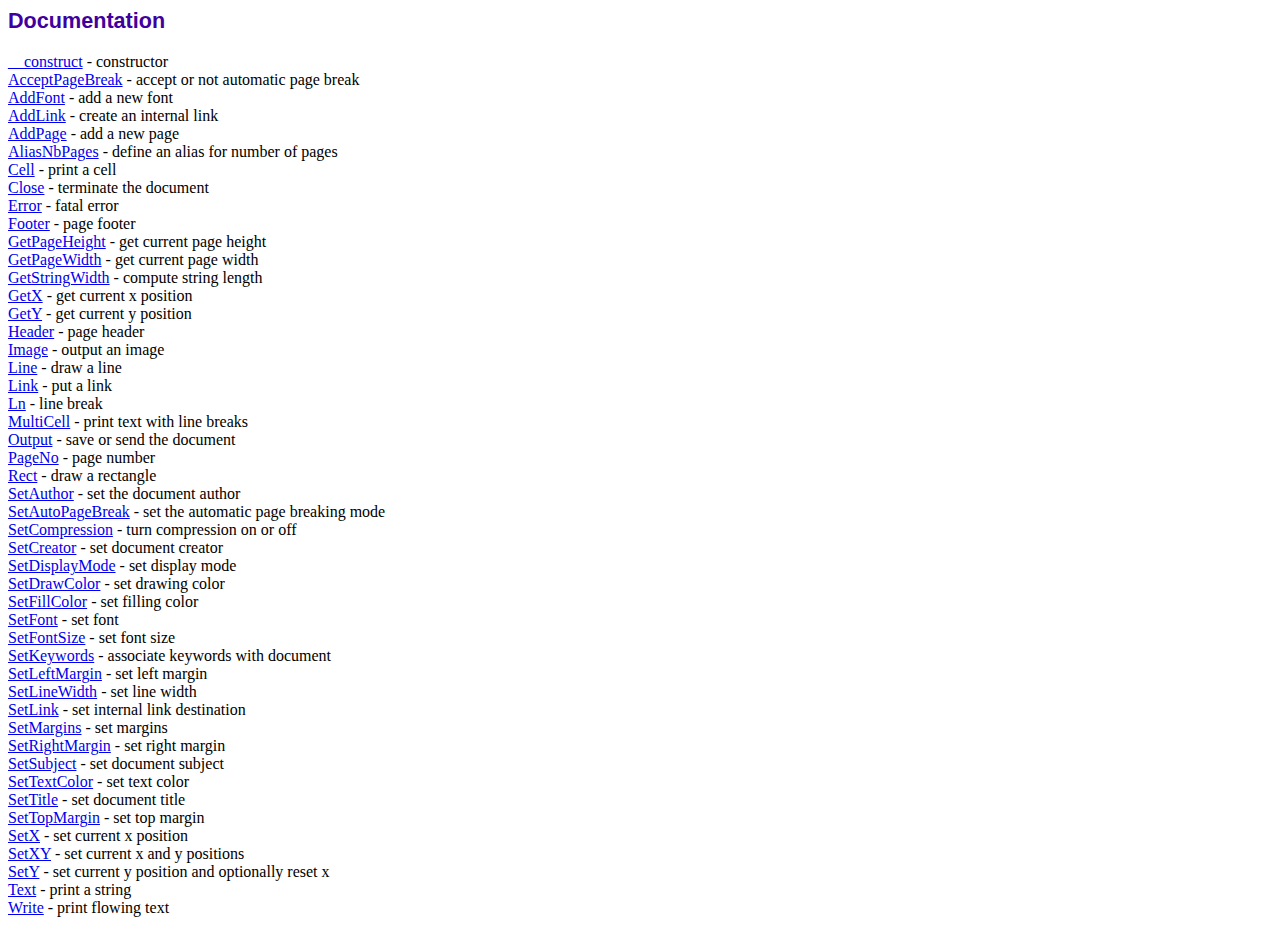
<file: fpdf/doc/index.htm>
<!DOCTYPE html PUBLIC "-//W3C//DTD HTML 4.01 Transitional//EN">
<html>
<head>
<meta http-equiv="Content-Type" content="text/html; charset=UTF-8">
<title>Documentation</title>
<link type="text/css" rel="stylesheet" href="../fpdf.css">
</head>
<body>
<h1>Documentation</h1>
<a href="__construct.htm">__construct</a> - constructor<br>
<a href="acceptpagebreak.htm">AcceptPageBreak</a> - accept or not automatic page break<br>
<a href="addfont.htm">AddFont</a> - add a new font<br>
<a href="addlink.htm">AddLink</a> - create an internal link<br>
<a href="addpage.htm">AddPage</a> - add a new page<br>
<a href="aliasnbpages.htm">AliasNbPages</a> - define an alias for number of pages<br>
<a href="cell.htm">Cell</a> - print a cell<br>
<a href="close.htm">Close</a> - terminate the document<br>
<a href="error.htm">Error</a> - fatal error<br>
<a href="footer.htm">Footer</a> - page footer<br>
<a href="getpageheight.htm">GetPageHeight</a> - get current page height<br>
<a href="getpagewidth.htm">GetPageWidth</a> - get current page width<br>
<a href="getstringwidth.htm">GetStringWidth</a> - compute string length<br>
<a href="getx.htm">GetX</a> - get current x position<br>
<a href="gety.htm">GetY</a> - get current y position<br>
<a href="header.htm">Header</a> - page header<br>
<a href="image.htm">Image</a> - output an image<br>
<a href="line.htm">Line</a> - draw a line<br>
<a href="link.htm">Link</a> - put a link<br>
<a href="ln.htm">Ln</a> - line break<br>
<a href="multicell.htm">MultiCell</a> - print text with line breaks<br>
<a href="output.htm">Output</a> - save or send the document<br>
<a href="pageno.htm">PageNo</a> - page number<br>
<a href="rect.htm">Rect</a> - draw a rectangle<br>
<a href="setauthor.htm">SetAuthor</a> - set the document author<br>
<a href="setautopagebreak.htm">SetAutoPageBreak</a> - set the automatic page breaking mode<br>
<a href="setcompression.htm">SetCompression</a> - turn compression on or off<br>
<a href="setcreator.htm">SetCreator</a> - set document creator<br>
<a href="setdisplaymode.htm">SetDisplayMode</a> - set display mode<br>
<a href="setdrawcolor.htm">SetDrawColor</a> - set drawing color<br>
<a href="setfillcolor.htm">SetFillColor</a> - set filling color<br>
<a href="setfont.htm">SetFont</a> - set font<br>
<a href="setfontsize.htm">SetFontSize</a> - set font size<br>
<a href="setkeywords.htm">SetKeywords</a> - associate keywords with document<br>
<a href="setleftmargin.htm">SetLeftMargin</a> - set left margin<br>
<a href="setlinewidth.htm">SetLineWidth</a> - set line width<br>
<a href="setlink.htm">SetLink</a> - set internal link destination<br>
<a href="setmargins.htm">SetMargins</a> - set margins<br>
<a href="setrightmargin.htm">SetRightMargin</a> - set right margin<br>
<a href="setsubject.htm">SetSubject</a> - set document subject<br>
<a href="settextcolor.htm">SetTextColor</a> - set text color<br>
<a href="settitle.htm">SetTitle</a> - set document title<br>
<a href="settopmargin.htm">SetTopMargin</a> - set top margin<br>
<a href="setx.htm">SetX</a> - set current x position<br>
<a href="setxy.htm">SetXY</a> - set current x and y positions<br>
<a href="sety.htm">SetY</a> - set current y position and optionally reset x<br>
<a href="text.htm">Text</a> - print a string<br>
<a href="write.htm">Write</a> - print flowing text<br>
</body>
</html>
</file>
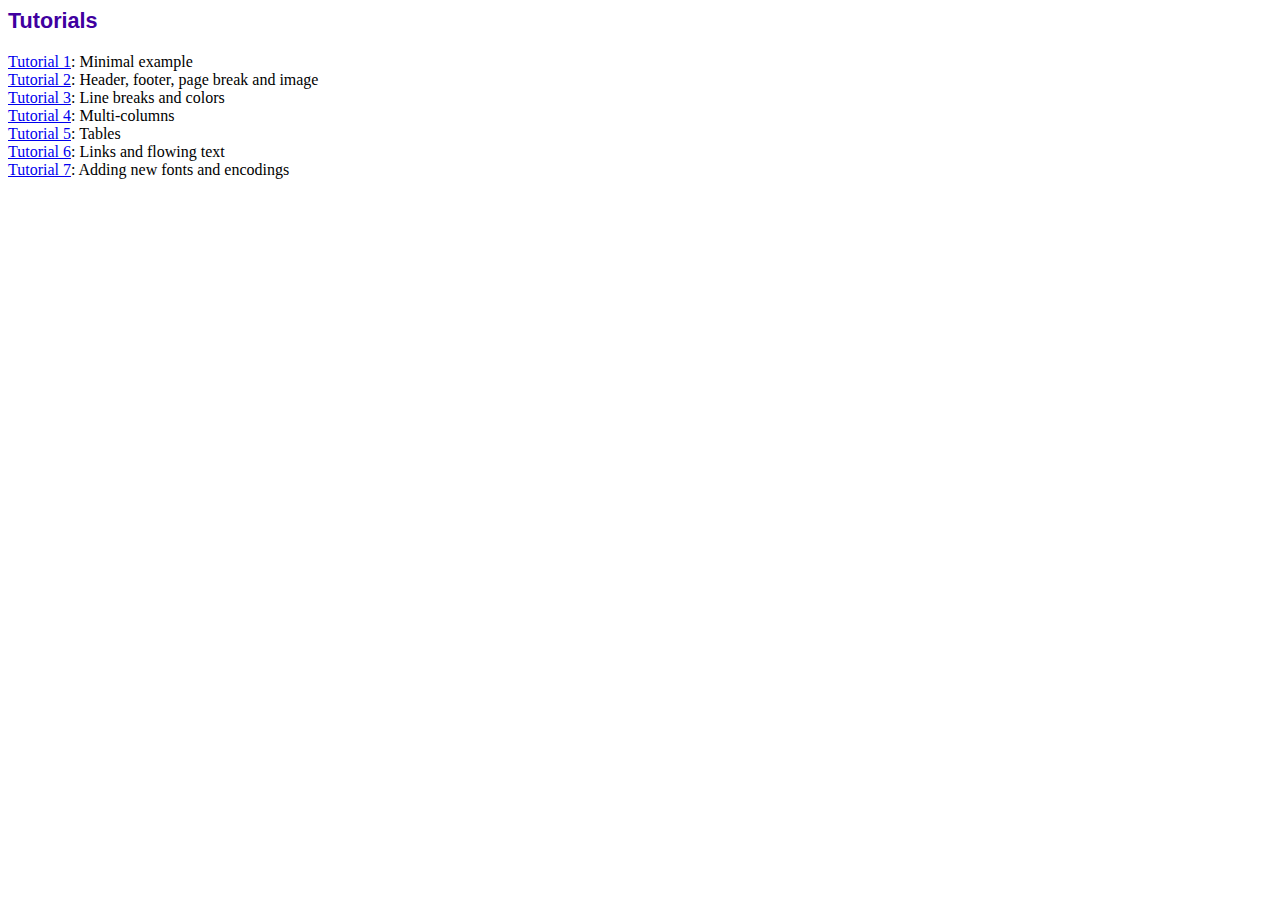
<file: fpdf/tutorial/index.htm>
<!DOCTYPE html PUBLIC "-//W3C//DTD HTML 4.01 Transitional//EN">
<html>
<head>
<meta http-equiv="Content-Type" content="text/html; charset=UTF-8">
<title>Tutorials</title>
<link type="text/css" rel="stylesheet" href="../fpdf.css">
</head>
<body>
<h1>Tutorials</h1>
<ul style="list-style-type:none; margin-left:0; padding-left:0">
<li><a href="tuto1.htm">Tutorial 1</a>: Minimal example</li>
<li><a href="tuto2.htm">Tutorial 2</a>: Header, footer, page break and image</li>
<li><a href="tuto3.htm">Tutorial 3</a>: Line breaks and colors</li>
<li><a href="tuto4.htm">Tutorial 4</a>: Multi-columns</li>
<li><a href="tuto5.htm">Tutorial 5</a>: Tables</li>
<li><a href="tuto6.htm">Tutorial 6</a>: Links and flowing text</li>
<li><a href="tuto7.htm">Tutorial 7</a>: Adding new fonts and encodings</li>
</ul>
</body>
</html>
</file>
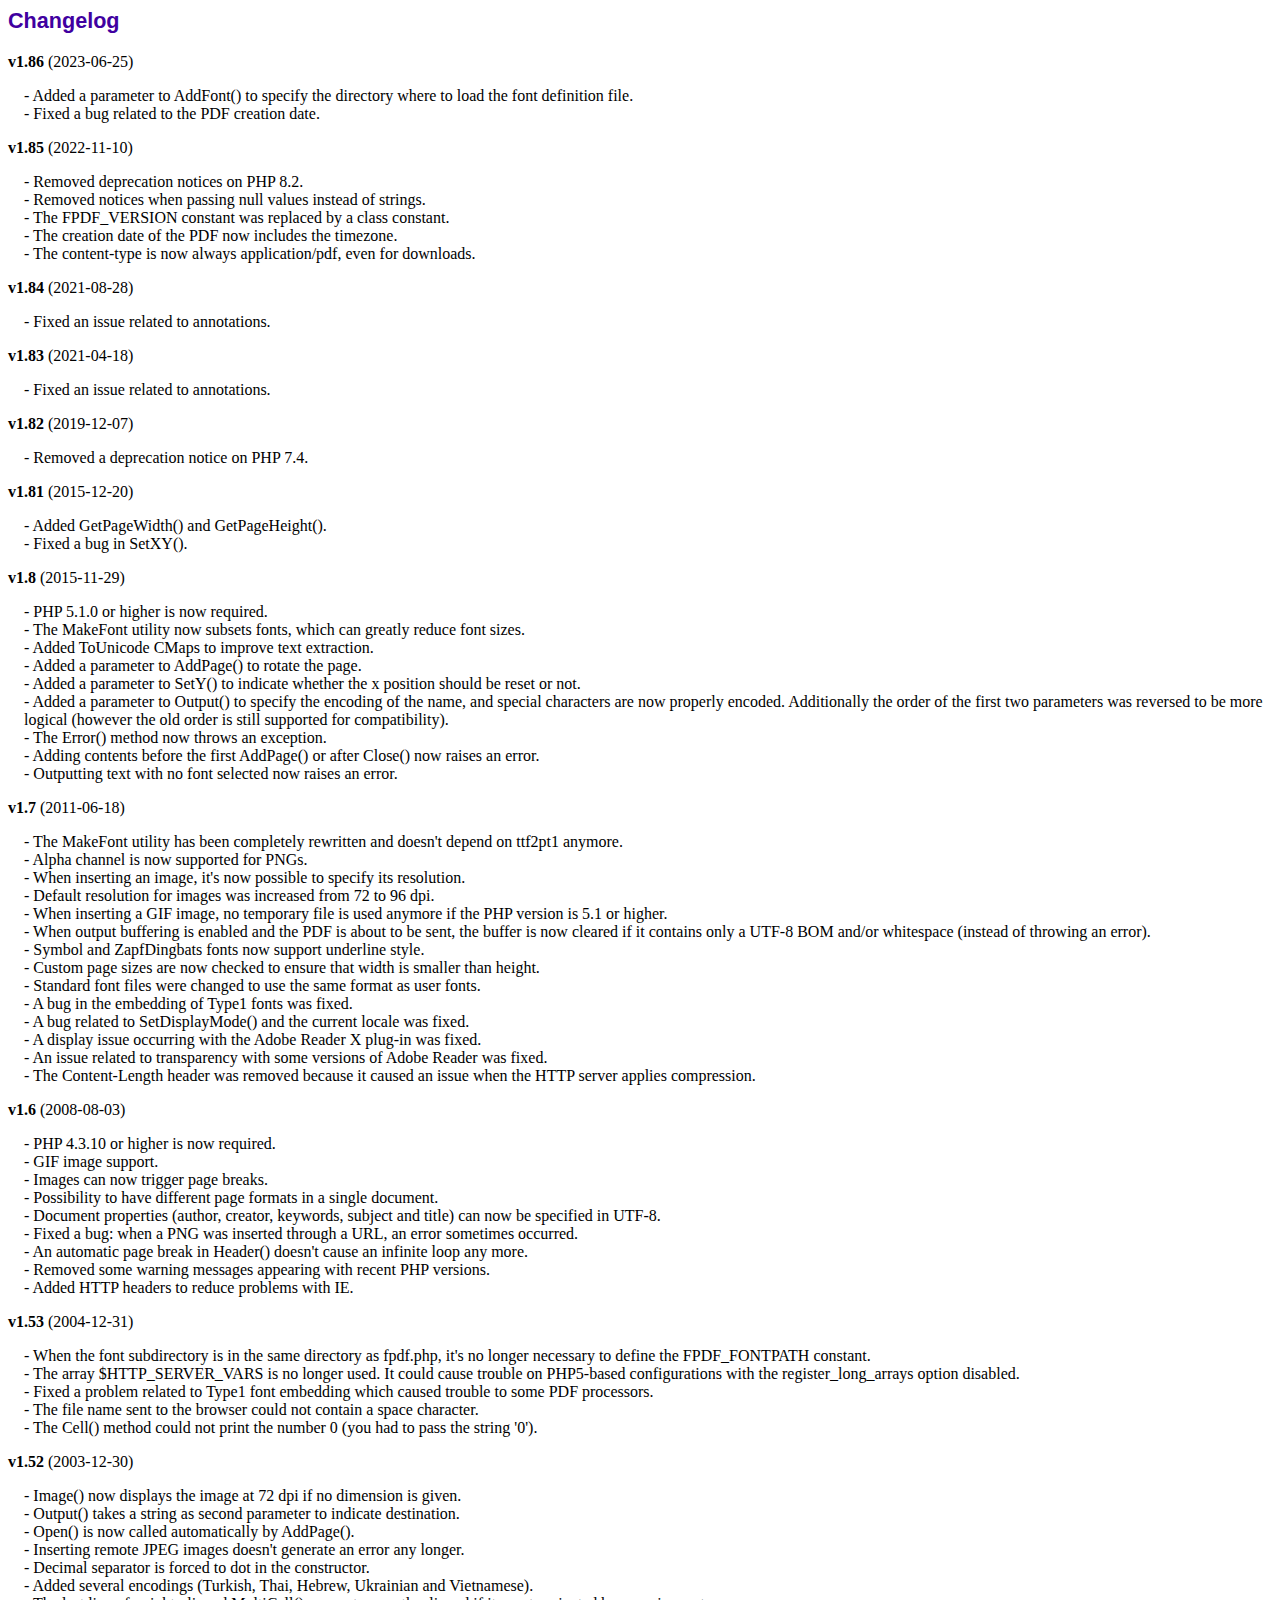
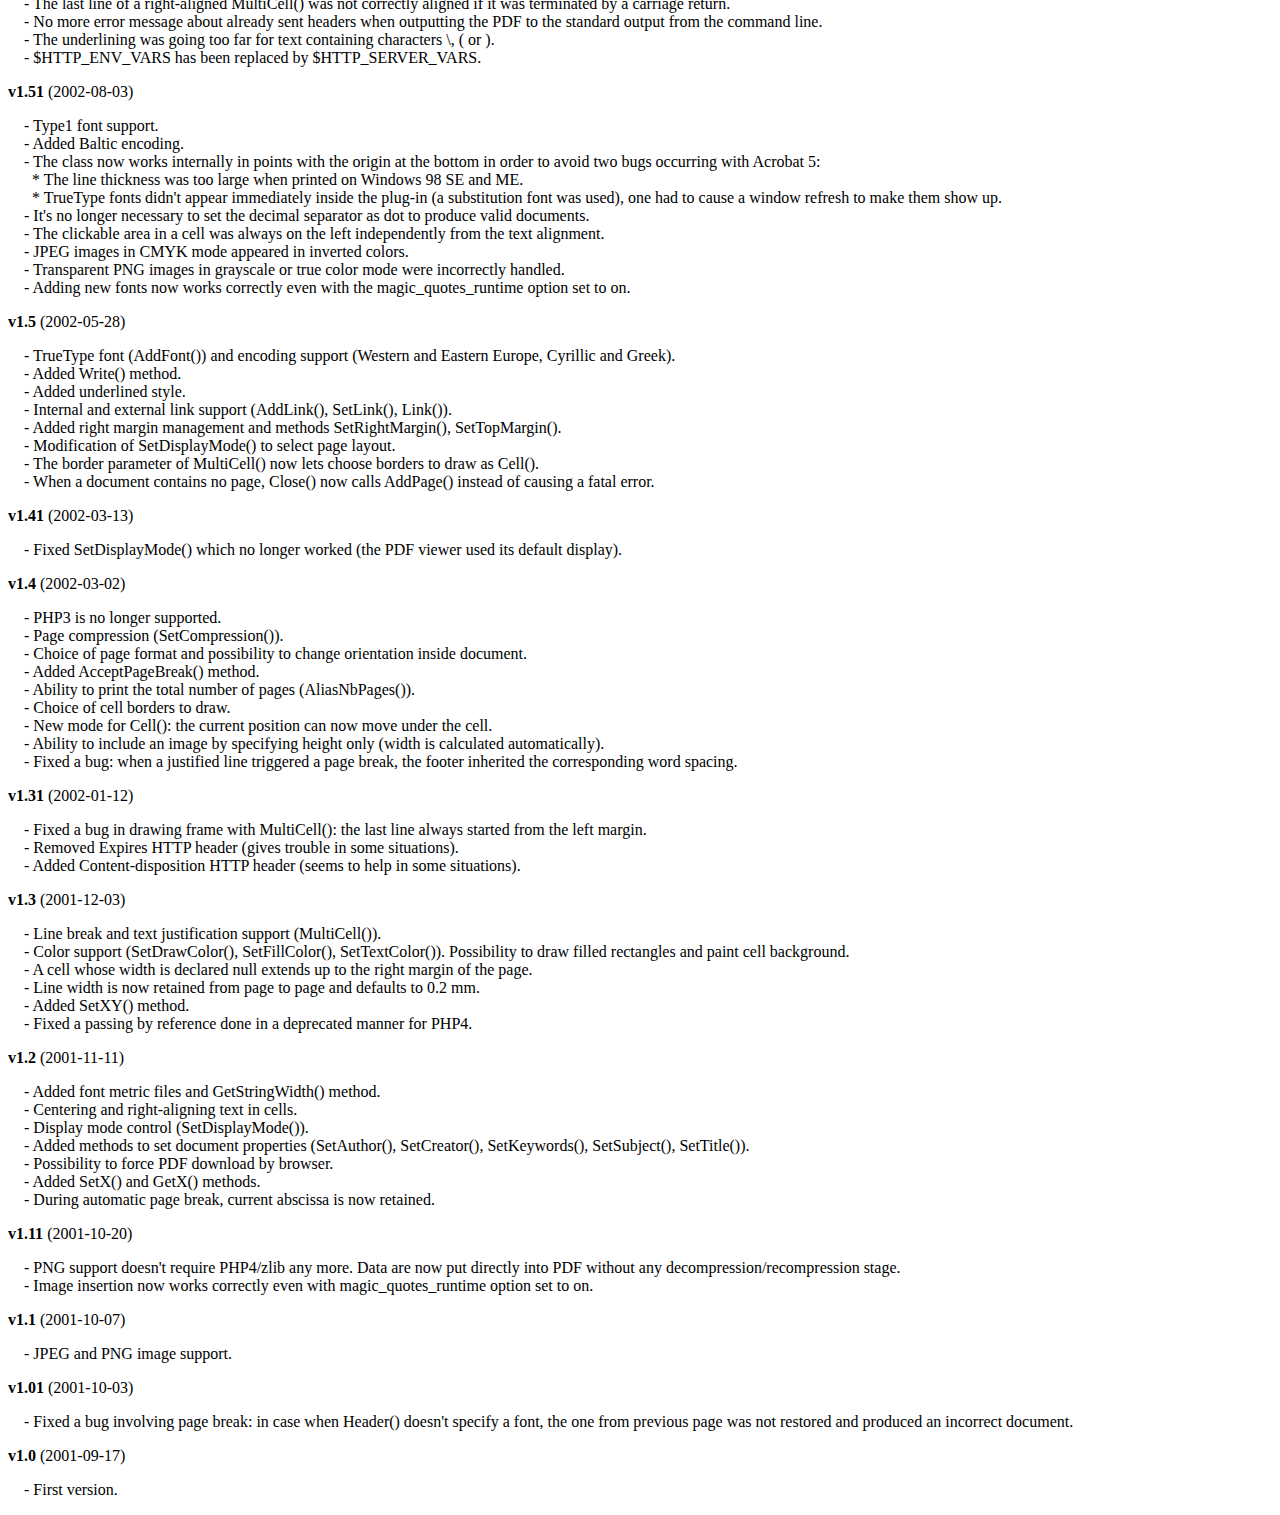
<file: fpdf/changelog.htm>
<!DOCTYPE html PUBLIC "-//W3C//DTD HTML 4.01 Transitional//EN">
<html>
<head>
<meta http-equiv="Content-Type" content="text/html; charset=UTF-8">
<title>Changelog</title>
<link type="text/css" rel="stylesheet" href="fpdf.css">
<style type="text/css">
dd {margin:1em 0 1em 1em}
</style>
</head>
<body>
<h1>Changelog</h1>
<dl>
<dt><strong>v1.86</strong> (2023-06-25)</dt>
<dd>
- Added a parameter to AddFont() to specify the directory where to load the font definition file.<br>
- Fixed a bug related to the PDF creation date.<br>
</dd>
<dt><strong>v1.85</strong> (2022-11-10)</dt>
<dd>
- Removed deprecation notices on PHP 8.2.<br>
- Removed notices when passing null values instead of strings.<br>
- The FPDF_VERSION constant was replaced by a class constant.<br>
- The creation date of the PDF now includes the timezone.<br>
- The content-type is now always application/pdf, even for downloads.<br>
</dd>
<dt><strong>v1.84</strong> (2021-08-28)</dt>
<dd>
- Fixed an issue related to annotations.<br>
</dd>
<dt><strong>v1.83</strong> (2021-04-18)</dt>
<dd>
- Fixed an issue related to annotations.<br>
</dd>
<dt><strong>v1.82</strong> (2019-12-07)</dt>
<dd>
- Removed a deprecation notice on PHP 7.4.<br>
</dd>
<dt><strong>v1.81</strong> (2015-12-20)</dt>
<dd>
- Added GetPageWidth() and GetPageHeight().<br>
- Fixed a bug in SetXY().<br>
</dd>
<dt><strong>v1.8</strong> (2015-11-29)</dt>
<dd>
- PHP 5.1.0 or higher is now required.<br>
- The MakeFont utility now subsets fonts, which can greatly reduce font sizes.<br>
- Added ToUnicode CMaps to improve text extraction.<br>
- Added a parameter to AddPage() to rotate the page.<br>
- Added a parameter to SetY() to indicate whether the x position should be reset or not.<br>
- Added a parameter to Output() to specify the encoding of the name, and special characters are now properly encoded. Additionally the order of the first two parameters was reversed to be more logical (however the old order is still supported for compatibility).<br>
- The Error() method now throws an exception.<br>
- Adding contents before the first AddPage() or after Close() now raises an error.<br>
- Outputting text with no font selected now raises an error.<br>
</dd>
<dt><strong>v1.7</strong> (2011-06-18)</dt>
<dd>
- The MakeFont utility has been completely rewritten and doesn't depend on ttf2pt1 anymore.<br>
- Alpha channel is now supported for PNGs.<br>
- When inserting an image, it's now possible to specify its resolution.<br>
- Default resolution for images was increased from 72 to 96 dpi.<br>
- When inserting a GIF image, no temporary file is used anymore if the PHP version is 5.1 or higher.<br>
- When output buffering is enabled and the PDF is about to be sent, the buffer is now cleared if it contains only a UTF-8 BOM and/or whitespace (instead of throwing an error).<br>
- Symbol and ZapfDingbats fonts now support underline style.<br>
- Custom page sizes are now checked to ensure that width is smaller than height.<br>
- Standard font files were changed to use the same format as user fonts.<br>
- A bug in the embedding of Type1 fonts was fixed.<br>
- A bug related to SetDisplayMode() and the current locale was fixed.<br>
- A display issue occurring with the Adobe Reader X plug-in was fixed.<br>
- An issue related to transparency with some versions of Adobe Reader was fixed.<br>
- The Content-Length header was removed because it caused an issue when the HTTP server applies compression.<br>
</dd>
<dt><strong>v1.6</strong> (2008-08-03)</dt>
<dd>
- PHP 4.3.10 or higher is now required.<br>
- GIF image support.<br>
- Images can now trigger page breaks.<br>
- Possibility to have different page formats in a single document.<br>
- Document properties (author, creator, keywords, subject and title) can now be specified in UTF-8.<br>
- Fixed a bug: when a PNG was inserted through a URL, an error sometimes occurred.<br>
- An automatic page break in Header() doesn't cause an infinite loop any more.<br>
- Removed some warning messages appearing with recent PHP versions.<br>
- Added HTTP headers to reduce problems with IE.<br>
</dd>
<dt><strong>v1.53</strong> (2004-12-31)</dt>
<dd>
- When the font subdirectory is in the same directory as fpdf.php, it's no longer necessary to define the FPDF_FONTPATH constant.<br>
- The array $HTTP_SERVER_VARS is no longer used. It could cause trouble on PHP5-based configurations with the register_long_arrays option disabled.<br>
- Fixed a problem related to Type1 font embedding which caused trouble to some PDF processors.<br>
- The file name sent to the browser could not contain a space character.<br>
- The Cell() method could not print the number 0 (you had to pass the string '0').<br>
</dd>
<dt><strong>v1.52</strong> (2003-12-30)</dt>
<dd>
- Image() now displays the image at 72 dpi if no dimension is given.<br>
- Output() takes a string as second parameter to indicate destination.<br>
- Open() is now called automatically by AddPage().<br>
- Inserting remote JPEG images doesn't generate an error any longer.<br>
- Decimal separator is forced to dot in the constructor.<br>
- Added several encodings (Turkish, Thai, Hebrew, Ukrainian and Vietnamese).<br>
- The last line of a right-aligned MultiCell() was not correctly aligned if it was terminated by a carriage return.<br>
- No more error message about already sent headers when outputting the PDF to the standard output from the command line.<br>
- The underlining was going too far for text containing characters \, ( or ).<br>
- $HTTP_ENV_VARS has been replaced by $HTTP_SERVER_VARS.<br>
</dd>
<dt><strong>v1.51</strong> (2002-08-03)</dt>
<dd>
- Type1 font support.<br>
- Added Baltic encoding.<br>
- The class now works internally in points with the origin at the bottom in order to avoid two bugs occurring with Acrobat 5:<br>&nbsp;&nbsp;* The line thickness was too large when printed on Windows 98 SE and ME.<br>&nbsp;&nbsp;* TrueType fonts didn't appear immediately inside the plug-in (a substitution font was used), one had to cause a window refresh to make them show up.<br>
- It's no longer necessary to set the decimal separator as dot to produce valid documents.<br>
- The clickable area in a cell was always on the left independently from the text alignment.<br>
- JPEG images in CMYK mode appeared in inverted colors.<br>
- Transparent PNG images in grayscale or true color mode were incorrectly handled.<br>
- Adding new fonts now works correctly even with the magic_quotes_runtime option set to on.<br>
</dd>
<dt><strong>v1.5</strong> (2002-05-28)</dt>
<dd>
- TrueType font (AddFont()) and encoding support (Western and Eastern Europe, Cyrillic and Greek).<br>
- Added Write() method.<br>
- Added underlined style.<br>
- Internal and external link support (AddLink(), SetLink(), Link()).<br>
- Added right margin management and methods SetRightMargin(), SetTopMargin().<br>
- Modification of SetDisplayMode() to select page layout.<br>
- The border parameter of MultiCell() now lets choose borders to draw as Cell().<br>
- When a document contains no page, Close() now calls AddPage() instead of causing a fatal error.<br>
</dd>
<dt><strong>v1.41</strong> (2002-03-13)</dt>
<dd>
- Fixed SetDisplayMode() which no longer worked (the PDF viewer used its default display).<br>
</dd>
<dt><strong>v1.4</strong> (2002-03-02)</dt>
<dd>
- PHP3 is no longer supported.<br>
- Page compression (SetCompression()).<br>
- Choice of page format and possibility to change orientation inside document.<br>
- Added AcceptPageBreak() method.<br>
- Ability to print the total number of pages (AliasNbPages()).<br>
- Choice of cell borders to draw.<br>
- New mode for Cell(): the current position can now move under the cell.<br>
- Ability to include an image by specifying height only (width is calculated automatically).<br>
- Fixed a bug: when a justified line triggered a page break, the footer inherited the corresponding word spacing.<br>
</dd>
<dt><strong>v1.31</strong> (2002-01-12)</dt>
<dd>
- Fixed a bug in drawing frame with MultiCell(): the last line always started from the left margin.<br>
- Removed Expires HTTP header (gives trouble in some situations).<br>
- Added Content-disposition HTTP header (seems to help in some situations).<br>
</dd>
<dt><strong>v1.3</strong> (2001-12-03)</dt>
<dd>
- Line break and text justification support (MultiCell()).<br>
- Color support (SetDrawColor(), SetFillColor(), SetTextColor()). Possibility to draw filled rectangles and paint cell background.<br>
- A cell whose width is declared null extends up to the right margin of the page.<br>
- Line width is now retained from page to page and defaults to 0.2 mm.<br>
- Added SetXY() method.<br>
- Fixed a passing by reference done in a deprecated manner for PHP4.<br>
</dd>
<dt><strong>v1.2</strong> (2001-11-11)</dt>
<dd>
- Added font metric files and GetStringWidth() method.<br>
- Centering and right-aligning text in cells.<br>
- Display mode control (SetDisplayMode()).<br>
- Added methods to set document properties (SetAuthor(), SetCreator(), SetKeywords(), SetSubject(), SetTitle()).<br>
- Possibility to force PDF download by browser.<br>
- Added SetX() and GetX() methods.<br>
- During automatic page break, current abscissa is now retained.<br>
</dd>
<dt><strong>v1.11</strong> (2001-10-20)</dt>
<dd>
- PNG support doesn't require PHP4/zlib any more. Data are now put directly into PDF without any decompression/recompression stage.<br>
- Image insertion now works correctly even with magic_quotes_runtime option set to on.<br>
</dd>
<dt><strong>v1.1</strong> (2001-10-07)</dt>
<dd>
- JPEG and PNG image support.<br>
</dd>
<dt><strong>v1.01</strong> (2001-10-03)</dt>
<dd>
- Fixed a bug involving page break: in case when Header() doesn't specify a font, the one from previous page was not restored and produced an incorrect document.<br>
</dd>
<dt><strong>v1.0</strong> (2001-09-17)</dt>
<dd>
- First version.<br>
</dd>
</dl>
</body>
</html>
</file>
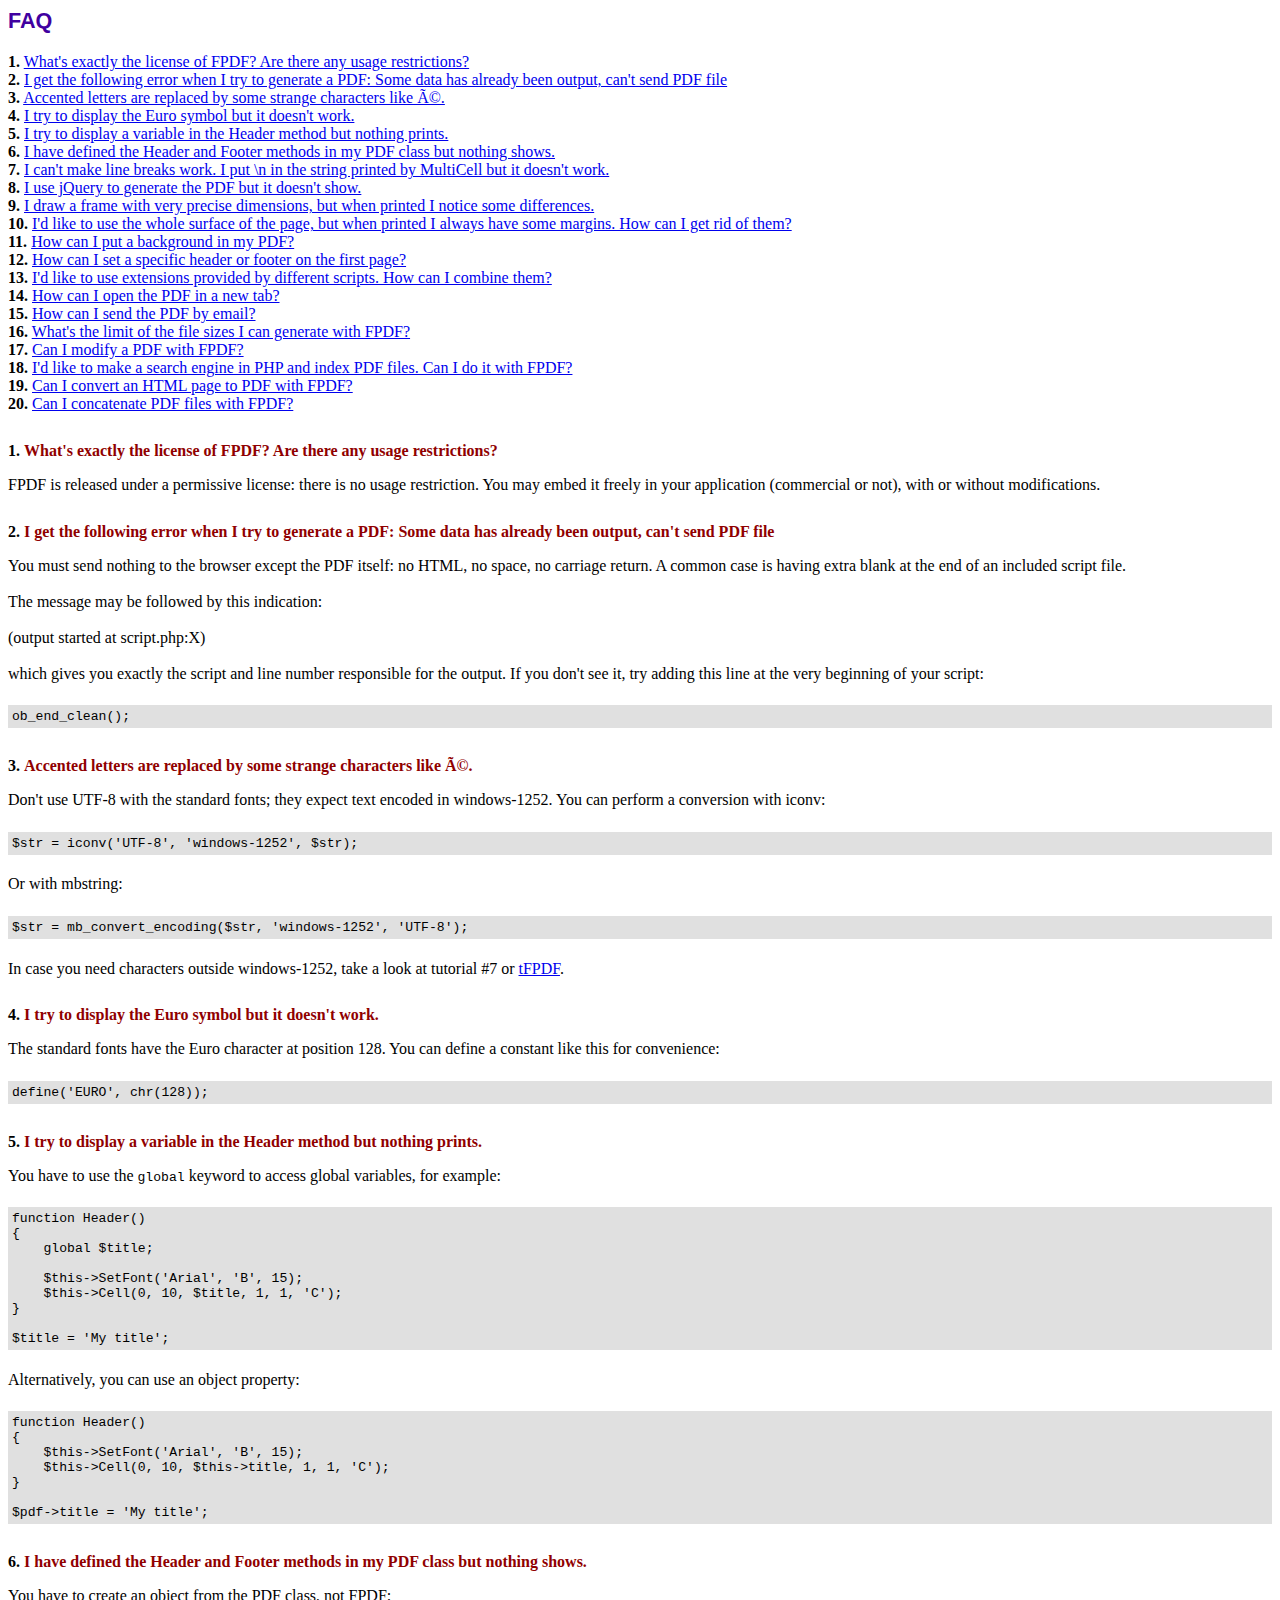
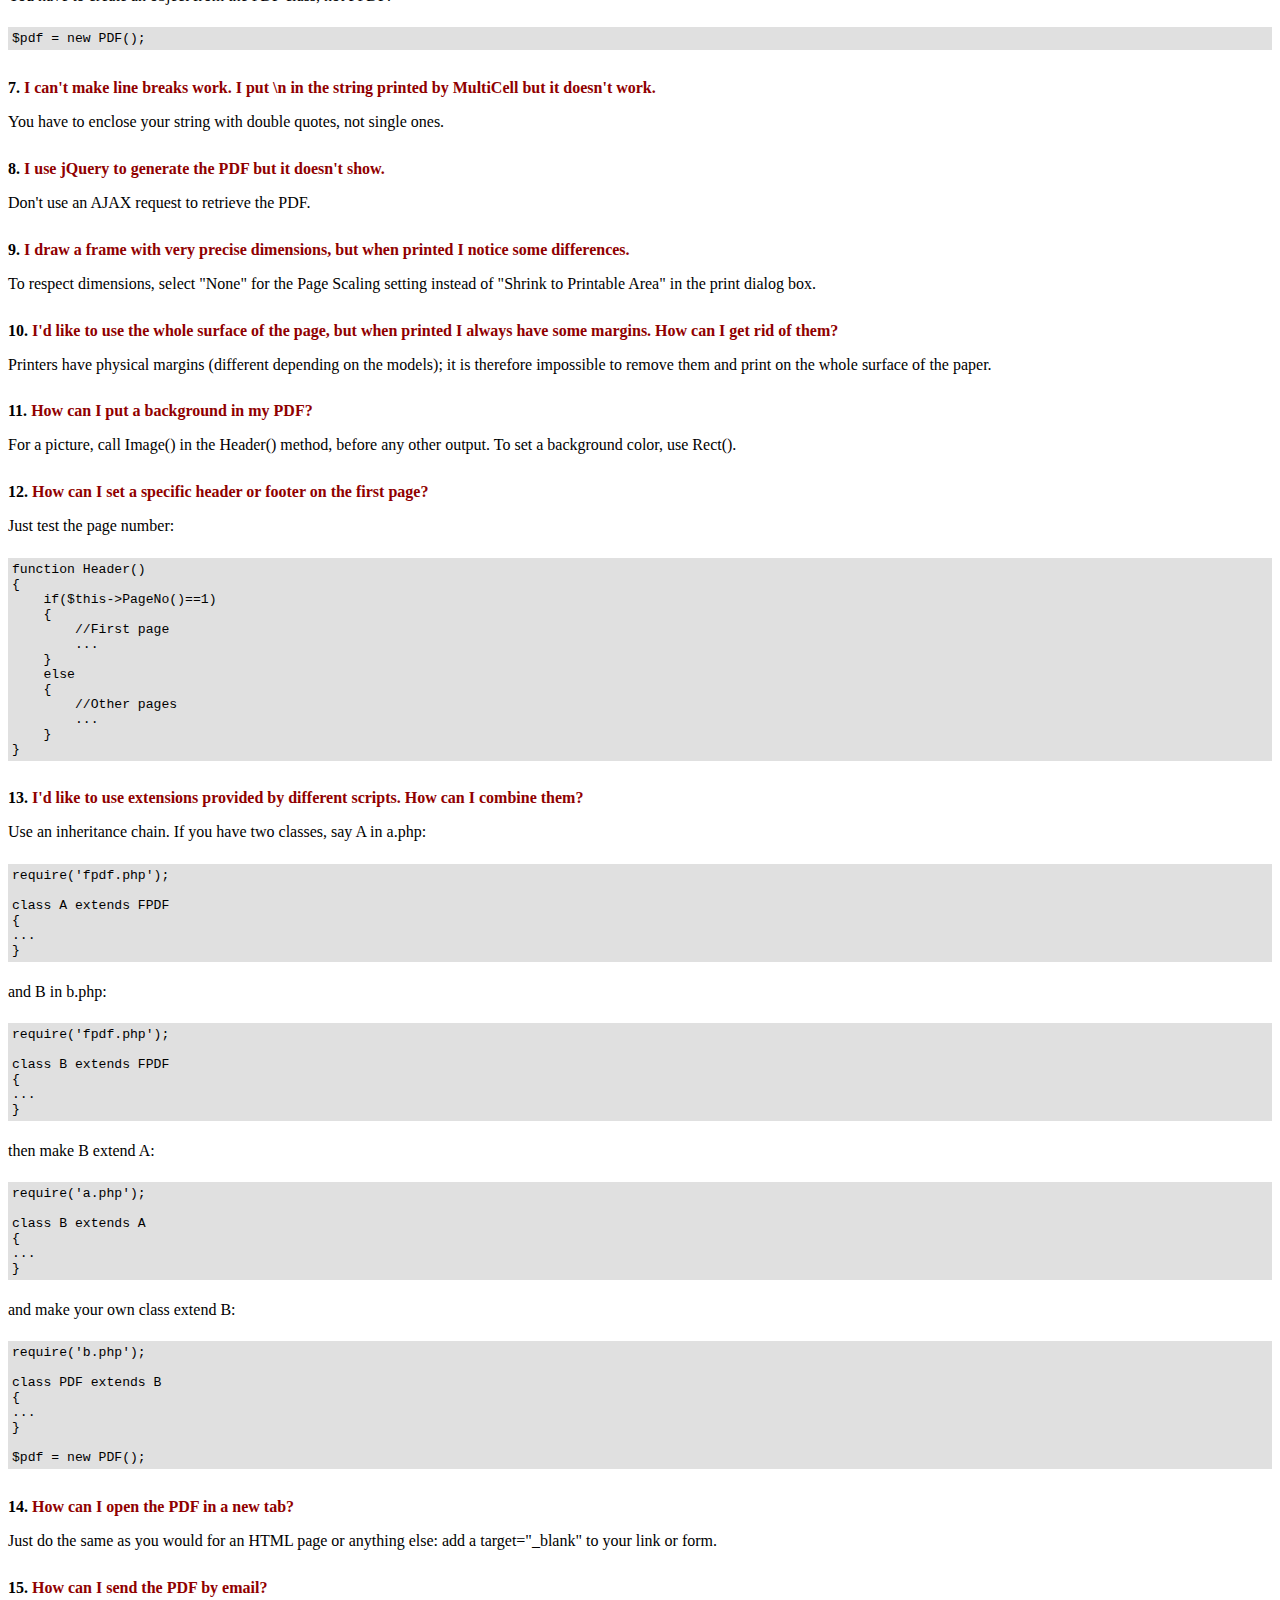
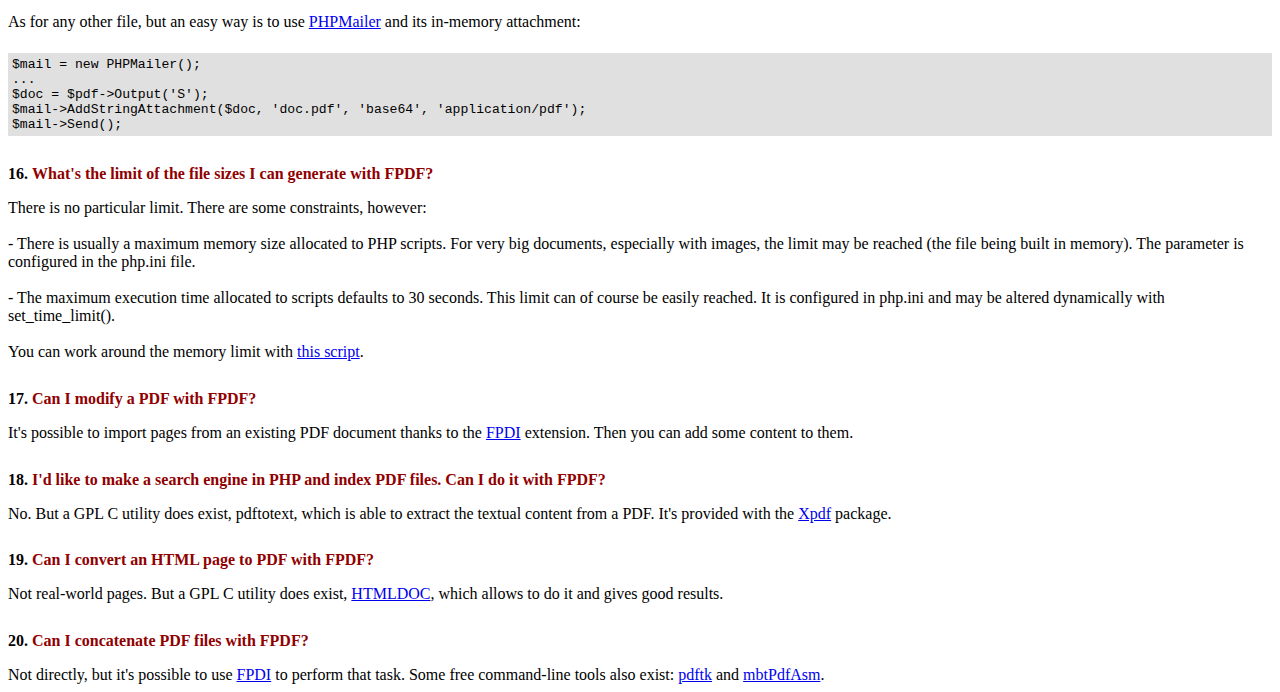
<file: fpdf/FAQ.htm>
<!DOCTYPE html PUBLIC "-//W3C//DTD HTML 4.01 Transitional//EN">
<html>
<head>
<meta http-equiv="Content-Type" content="text/html; charset=UTF-8">
<title>FAQ</title>
<link type="text/css" rel="stylesheet" href="fpdf.css">
<style type="text/css">
ul {list-style-type:none; margin:0; padding:0}
ul#answers li {margin-top:1.8em}
.question {font-weight:bold; color:#900000}
</style>
</head>
<body>
<h1>FAQ</h1>
<ul>
<li><b>1.</b> <a href='#q1'>What's exactly the license of FPDF? Are there any usage restrictions?</a></li>
<li><b>2.</b> <a href='#q2'>I get the following error when I try to generate a PDF: Some data has already been output, can't send PDF file</a></li>
<li><b>3.</b> <a href='#q3'>Accented letters are replaced by some strange characters like Ã©.</a></li>
<li><b>4.</b> <a href='#q4'>I try to display the Euro symbol but it doesn't work.</a></li>
<li><b>5.</b> <a href='#q5'>I try to display a variable in the Header method but nothing prints.</a></li>
<li><b>6.</b> <a href='#q6'>I have defined the Header and Footer methods in my PDF class but nothing shows.</a></li>
<li><b>7.</b> <a href='#q7'>I can't make line breaks work. I put \n in the string printed by MultiCell but it doesn't work.</a></li>
<li><b>8.</b> <a href='#q8'>I use jQuery to generate the PDF but it doesn't show.</a></li>
<li><b>9.</b> <a href='#q9'>I draw a frame with very precise dimensions, but when printed I notice some differences.</a></li>
<li><b>10.</b> <a href='#q10'>I'd like to use the whole surface of the page, but when printed I always have some margins. How can I get rid of them?</a></li>
<li><b>11.</b> <a href='#q11'>How can I put a background in my PDF?</a></li>
<li><b>12.</b> <a href='#q12'>How can I set a specific header or footer on the first page?</a></li>
<li><b>13.</b> <a href='#q13'>I'd like to use extensions provided by different scripts. How can I combine them?</a></li>
<li><b>14.</b> <a href='#q14'>How can I open the PDF in a new tab?</a></li>
<li><b>15.</b> <a href='#q15'>How can I send the PDF by email?</a></li>
<li><b>16.</b> <a href='#q16'>What's the limit of the file sizes I can generate with FPDF?</a></li>
<li><b>17.</b> <a href='#q17'>Can I modify a PDF with FPDF?</a></li>
<li><b>18.</b> <a href='#q18'>I'd like to make a search engine in PHP and index PDF files. Can I do it with FPDF?</a></li>
<li><b>19.</b> <a href='#q19'>Can I convert an HTML page to PDF with FPDF?</a></li>
<li><b>20.</b> <a href='#q20'>Can I concatenate PDF files with FPDF?</a></li>
</ul>

<ul id='answers'>
<li id='q1'>
<p><b>1.</b> <span class='question'>What's exactly the license of FPDF? Are there any usage restrictions?</span></p>
FPDF is released under a permissive license: there is no usage restriction. You may embed it
freely in your application (commercial or not), with or without modifications.
</li>

<li id='q2'>
<p><b>2.</b> <span class='question'>I get the following error when I try to generate a PDF: Some data has already been output, can't send PDF file</span></p>
You must send nothing to the browser except the PDF itself: no HTML, no space, no carriage return. A common
case is having extra blank at the end of an included script file.<br>
<br>
The message may be followed by this indication:<br>
<br>
(output started at script.php:X)<br>
<br>
which gives you exactly the script and line number responsible for the output. If you don't see it,
try adding this line at the very beginning of your script:
<div class="doc-source">
<pre><code>ob_end_clean();</code></pre>
</div>
</li>

<li id='q3'>
<p><b>3.</b> <span class='question'>Accented letters are replaced by some strange characters like Ã©.</span></p>
Don't use UTF-8 with the standard fonts; they expect text encoded in windows-1252.
You can perform a conversion with iconv:
<div class="doc-source">
<pre><code>$str = iconv('UTF-8', 'windows-1252', $str);</code></pre>
</div>
Or with mbstring:
<div class="doc-source">
<pre><code>$str = mb_convert_encoding($str, 'windows-1252', 'UTF-8');</code></pre>
</div>
In case you need characters outside windows-1252, take a look at tutorial #7 or
<a href="http://www.fpdf.org/?go=script&amp;id=92" target="_blank">tFPDF</a>.
</li>

<li id='q4'>
<p><b>4.</b> <span class='question'>I try to display the Euro symbol but it doesn't work.</span></p>
The standard fonts have the Euro character at position 128. You can define a constant like this
for convenience:
<div class="doc-source">
<pre><code>define('EURO', chr(128));</code></pre>
</div>
</li>

<li id='q5'>
<p><b>5.</b> <span class='question'>I try to display a variable in the Header method but nothing prints.</span></p>
You have to use the <code>global</code> keyword to access global variables, for example:
<div class="doc-source">
<pre><code>function Header()
{
    global $title;

    $this-&gt;SetFont('Arial', 'B', 15);
    $this-&gt;Cell(0, 10, $title, 1, 1, 'C');
}

$title = 'My title';</code></pre>
</div>
Alternatively, you can use an object property:
<div class="doc-source">
<pre><code>function Header()
{
    $this-&gt;SetFont('Arial', 'B', 15);
    $this-&gt;Cell(0, 10, $this-&gt;title, 1, 1, 'C');
}

$pdf-&gt;title = 'My title';</code></pre>
</div>
</li>

<li id='q6'>
<p><b>6.</b> <span class='question'>I have defined the Header and Footer methods in my PDF class but nothing shows.</span></p>
You have to create an object from the PDF class, not FPDF:
<div class="doc-source">
<pre><code>$pdf = new PDF();</code></pre>
</div>
</li>

<li id='q7'>
<p><b>7.</b> <span class='question'>I can't make line breaks work. I put \n in the string printed by MultiCell but it doesn't work.</span></p>
You have to enclose your string with double quotes, not single ones.
</li>

<li id='q8'>
<p><b>8.</b> <span class='question'>I use jQuery to generate the PDF but it doesn't show.</span></p>
Don't use an AJAX request to retrieve the PDF.
</li>

<li id='q9'>
<p><b>9.</b> <span class='question'>I draw a frame with very precise dimensions, but when printed I notice some differences.</span></p>
To respect dimensions, select "None" for the Page Scaling setting instead of "Shrink to Printable Area" in the print dialog box.
</li>

<li id='q10'>
<p><b>10.</b> <span class='question'>I'd like to use the whole surface of the page, but when printed I always have some margins. How can I get rid of them?</span></p>
Printers have physical margins (different depending on the models); it is therefore impossible to remove
them and print on the whole surface of the paper.
</li>

<li id='q11'>
<p><b>11.</b> <span class='question'>How can I put a background in my PDF?</span></p>
For a picture, call Image() in the Header() method, before any other output. To set a background color, use Rect().
</li>

<li id='q12'>
<p><b>12.</b> <span class='question'>How can I set a specific header or footer on the first page?</span></p>
Just test the page number:
<div class="doc-source">
<pre><code>function Header()
{
    if($this-&gt;PageNo()==1)
    {
        //First page
        ...
    }
    else
    {
        //Other pages
        ...
    }
}</code></pre>
</div>
</li>

<li id='q13'>
<p><b>13.</b> <span class='question'>I'd like to use extensions provided by different scripts. How can I combine them?</span></p>
Use an inheritance chain. If you have two classes, say A in a.php:
<div class="doc-source">
<pre><code>require('fpdf.php');

class A extends FPDF
{
...
}</code></pre>
</div>
and B in b.php:
<div class="doc-source">
<pre><code>require('fpdf.php');

class B extends FPDF
{
...
}</code></pre>
</div>
then make B extend A:
<div class="doc-source">
<pre><code>require('a.php');

class B extends A
{
...
}</code></pre>
</div>
and make your own class extend B:
<div class="doc-source">
<pre><code>require('b.php');

class PDF extends B
{
...
}

$pdf = new PDF();</code></pre>
</div>
</li>

<li id='q14'>
<p><b>14.</b> <span class='question'>How can I open the PDF in a new tab?</span></p>
Just do the same as you would for an HTML page or anything else: add a target="_blank" to your link or form.
</li>

<li id='q15'>
<p><b>15.</b> <span class='question'>How can I send the PDF by email?</span></p>
As for any other file, but an easy way is to use <a href="https://github.com/PHPMailer/PHPMailer" target="_blank">PHPMailer</a> and
its in-memory attachment:
<div class="doc-source">
<pre><code>$mail = new PHPMailer();
...
$doc = $pdf-&gt;Output('S');
$mail-&gt;AddStringAttachment($doc, 'doc.pdf', 'base64', 'application/pdf');
$mail-&gt;Send();</code></pre>
</div>
</li>

<li id='q16'>
<p><b>16.</b> <span class='question'>What's the limit of the file sizes I can generate with FPDF?</span></p>
There is no particular limit. There are some constraints, however:
<br>
<br>
- There is usually a maximum memory size allocated to PHP scripts. For very big documents,
especially with images, the limit may be reached (the file being built in memory). The
parameter is configured in the php.ini file.
<br>
<br>
- The maximum execution time allocated to scripts defaults to 30 seconds. This limit can of course
be easily reached. It is configured in php.ini and may be altered dynamically with set_time_limit().
<br>
<br>
You can work around the memory limit with <a href="http://www.fpdf.org/?go=script&amp;id=76" target="_blank">this script</a>.
</li>

<li id='q17'>
<p><b>17.</b> <span class='question'>Can I modify a PDF with FPDF?</span></p>
It's possible to import pages from an existing PDF document thanks to the
<a href="https://www.setasign.com/products/fpdi/about/" target="_blank">FPDI</a> extension.
Then you can add some content to them.
</li>

<li id='q18'>
<p><b>18.</b> <span class='question'>I'd like to make a search engine in PHP and index PDF files. Can I do it with FPDF?</span></p>
No. But a GPL C utility does exist, pdftotext, which is able to extract the textual content from a PDF.
It's provided with the <a href="https://www.xpdfreader.com" target="_blank">Xpdf</a> package.
</li>

<li id='q19'>
<p><b>19.</b> <span class='question'>Can I convert an HTML page to PDF with FPDF?</span></p>
Not real-world pages. But a GPL C utility does exist, <a href="https://www.msweet.org/htmldoc/" target="_blank">HTMLDOC</a>,
which allows to do it and gives good results.
</li>

<li id='q20'>
<p><b>20.</b> <span class='question'>Can I concatenate PDF files with FPDF?</span></p>
Not directly, but it's possible to use <a href="https://www.setasign.com/products/fpdi/demos/concatenate-fake/" target="_blank">FPDI</a>
to perform that task. Some free command-line tools also exist:
<a href="https://www.pdflabs.com/tools/pdftk-the-pdf-toolkit/" target="_blank">pdftk</a> and
<a href="http://thierry.schmit.free.fr/spip/spip.php?article15" target="_blank">mbtPdfAsm</a>.
</li>
</ul>
</body>
</html>
</file>
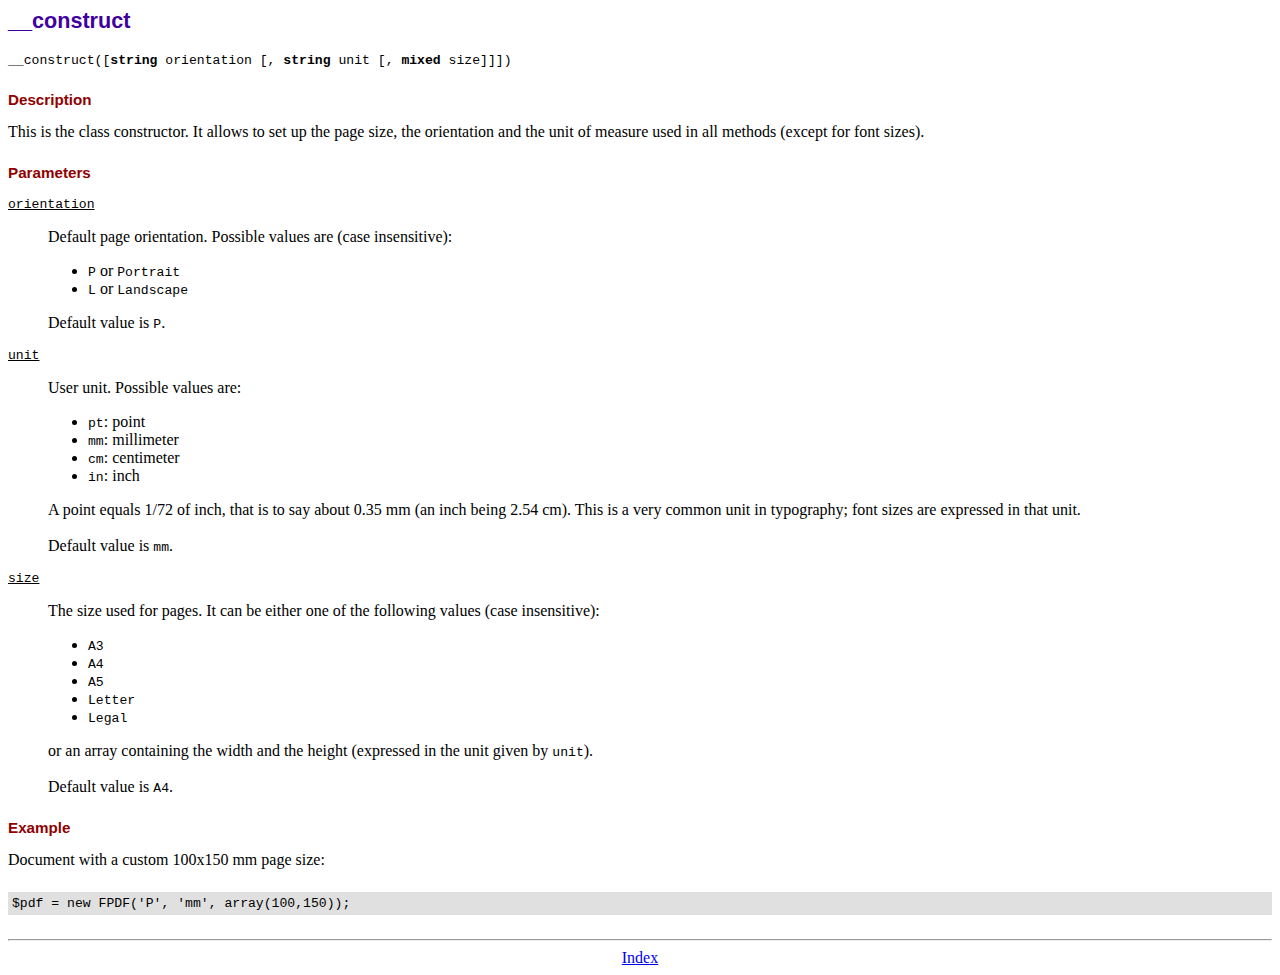
<file: fpdf/doc/__construct.htm>
<!DOCTYPE html PUBLIC "-//W3C//DTD HTML 4.01 Transitional//EN">
<html>
<head>
<meta http-equiv="Content-Type" content="text/html; charset=UTF-8">
<title>__construct</title>
<link type="text/css" rel="stylesheet" href="../fpdf.css">
</head>
<body>
<h1>__construct</h1>
<code>__construct([<b>string</b> orientation [, <b>string</b> unit [, <b>mixed</b> size]]])</code>
<h2>Description</h2>
This is the class constructor. It allows to set up the page size, the orientation and the
unit of measure used in all methods (except for font sizes).
<h2>Parameters</h2>
<dl class="param">
<dt><code>orientation</code></dt>
<dd>
Default page orientation. Possible values are (case insensitive):
<ul>
<li><code>P</code> or <code>Portrait</code></li>
<li><code>L</code> or <code>Landscape</code></li>
</ul>
Default value is <code>P</code>.
</dd>
<dt><code>unit</code></dt>
<dd>
User unit. Possible values are:
<ul>
<li><code>pt</code>: point</li>
<li><code>mm</code>: millimeter</li>
<li><code>cm</code>: centimeter</li>
<li><code>in</code>: inch</li>
</ul>
A point equals 1/72 of inch, that is to say about 0.35 mm (an inch being 2.54 cm). This
is a very common unit in typography; font sizes are expressed in that unit.
<br>
<br>
Default value is <code>mm</code>.
</dd>
<dt><code>size</code></dt>
<dd>
The size used for pages. It can be either one of the following values (case insensitive):
<ul>
<li><code>A3</code></li>
<li><code>A4</code></li>
<li><code>A5</code></li>
<li><code>Letter</code></li>
<li><code>Legal</code></li>
</ul>
or an array containing the width and the height (expressed in the unit given by <code>unit</code>).<br>
<br>
Default value is <code>A4</code>.
</dd>
</dl>
<h2>Example</h2>
Document with a custom 100x150 mm page size:
<div class="doc-source">
<pre><code>$pdf = new FPDF('P', 'mm', array(100,150));</code></pre>
</div>
<hr style="margin-top:1.5em">
<div style="text-align:center"><a href="index.htm">Index</a></div>
</body>
</html>
</file>
<file: fpdf/fpdf.css>
body {font-family:"Times New Roman",serif}
h1 {font:bold 135% Arial,sans-serif; color:#4000A0; margin-bottom:0.9em}
h2 {font:bold 95% Arial,sans-serif; color:#900000; margin-top:1.5em; margin-bottom:1em}
dl.param dt {text-decoration:underline}
dl.param dd {margin-top:1em; margin-bottom:1em}
dl.param ul {margin-top:1em; margin-bottom:1em}
tt, code, kbd {font-family:"Courier New",Courier,monospace; font-size:82%}
div.source {margin-top:1.4em; margin-bottom:1.3em}
div.source pre {display:table; border:1px solid #24246A; width:100%; margin:0em; font-family:inherit; font-size:100%}
div.source code {display:block; border:1px solid #C5C5EC; background-color:#F0F5FF; padding:6px; color:#000000}
div.doc-source {margin-top:1.4em; margin-bottom:1.3em}
div.doc-source pre {display:table; width:100%; margin:0em; font-family:inherit; font-size:100%}
div.doc-source code {display:block; background-color:#E0E0E0; padding:4px}
.kw {color:#000080; font-weight:bold}
.str {color:#CC0000}
.cmt {color:#008000}
p.demo {text-align:center; margin-top:-0.9em}
a.demo {text-decoration:none; font-weight:bold; color:#0000CC}
a.demo:link {text-decoration:none; font-weight:bold; color:#0000CC}
a.demo:hover {text-decoration:none; font-weight:bold; color:#0000FF}
a.demo:active {text-decoration:none; font-weight:bold; color:#0000FF}
</file>
